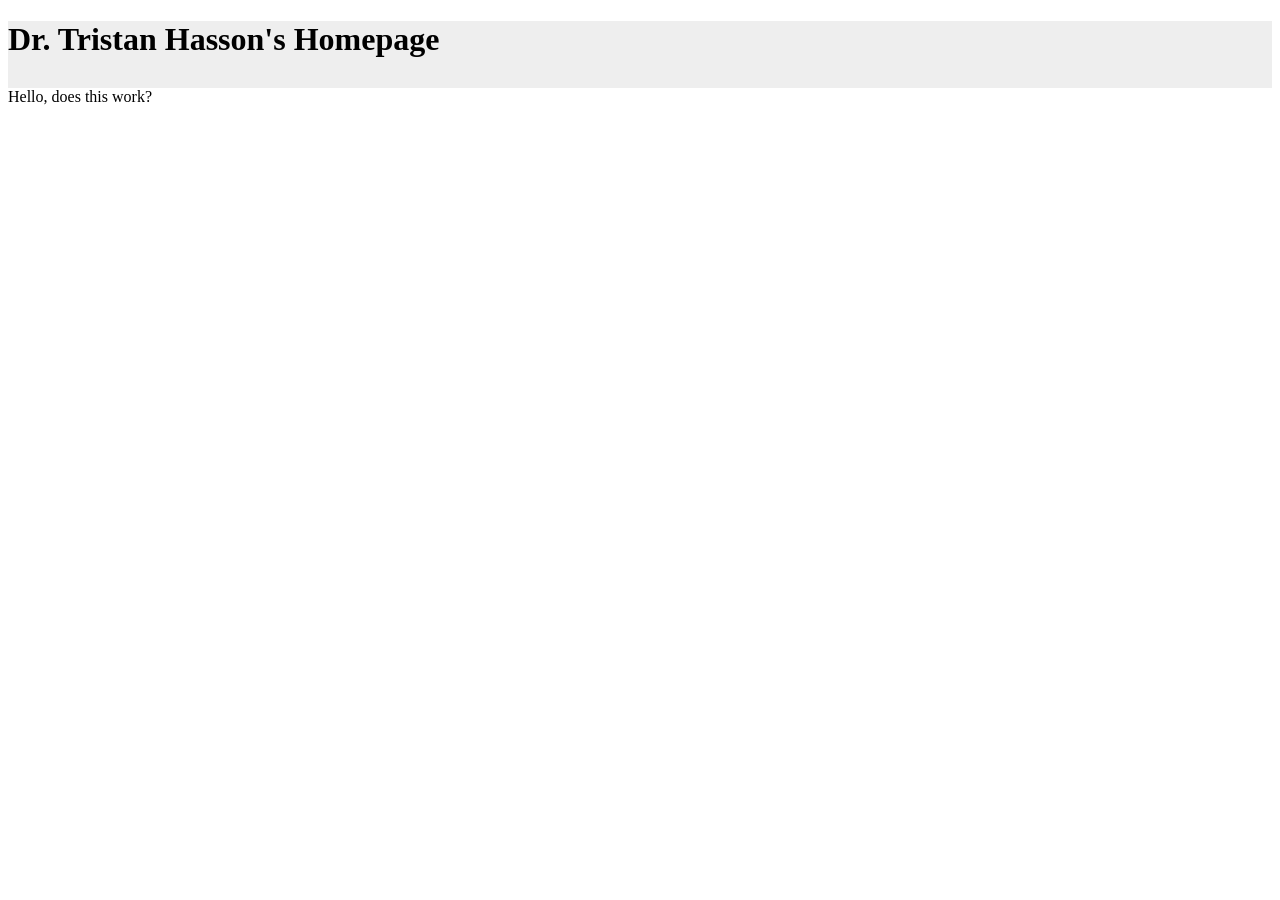
<file: index.html>
<!DOCTYPE html>
<html>
    <head>
        <title>
            Tristan Hasson's Homepage
        </title>
        <style type = "text/css">
            #header {
                width: 100%;
                height: 50pt;
                background-color: #eeeeee;
            }
        </style>
    </head>
    <body>
        <div id="header">
            <h1>Dr. Tristan Hasson's Homepage</h1>
        </div>
        Hello, does this work?
    </body>
</html>
</file>
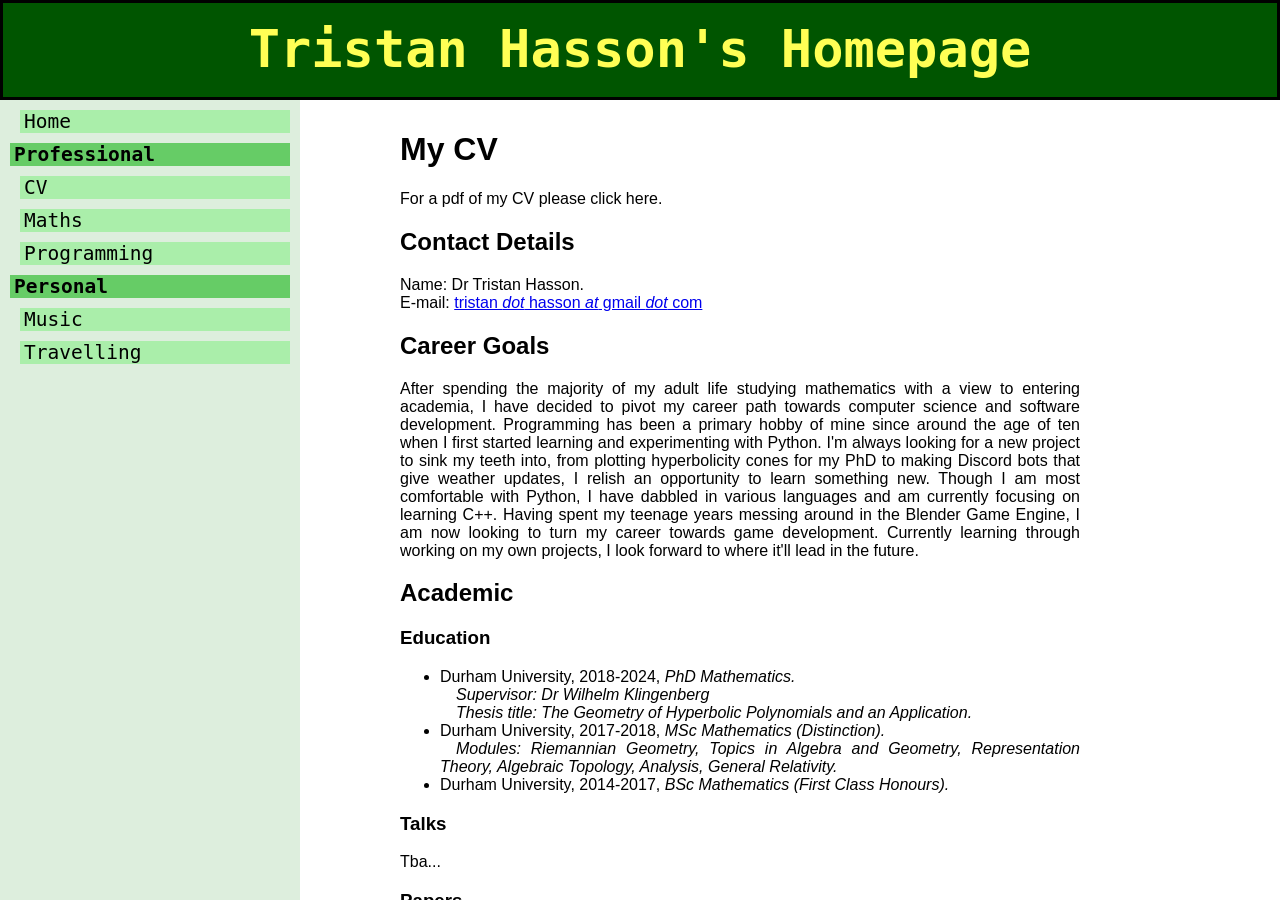
<file: cv.html>
<!DOCTYPE html>
<html>
    <head>
        <title>
            Tristan Hasson's Homepage
        </title>
        <link rel="stylesheet" href="styles.css">
    </head>
    <body>
        <div id="header">
            <h1>Tristan Hasson's Homepage</h1>
        </div>
        <div id="main">
            <div id="sidebar">
                <a href="index.html">Home</a>
                <h2>Professional</h1>
                <a href="cv.html">CV</a>
                <a href="maths.html">Maths</a>
                <a href="programming.html">Programming</a>
                <h2>Personal</h1>
                <a href="empty.html">Music</a>
                <a href="empty.html">Travelling</a>
            </div>
            <div id="content">
                <h1>My CV</h1>
                <p>For a pdf of my CV please click here.</p>
                <h2>Contact Details</h2>
                <p>Name: Dr Tristan Hasson.<br>E-mail: <a href="mailto:tristan.hasson@gmail.com">tristan <i>dot</i> hasson <i>at</i> gmail <i>dot</i> com</a></p>
                <h2>Career Goals</h2>
                <p>
                    After spending the majority of my adult life studying mathematics with a view to entering academia, I have decided to pivot my career path towards computer science and software development. Programming has been a primary hobby of mine since around the age of ten when I first started learning and experimenting with Python. I'm always looking for a new project to sink my teeth into, from plotting hyperbolicity cones for my PhD to making Discord bots that give weather updates, I relish an opportunity to learn something new. Though I am most comfortable with Python, I have dabbled in various languages and am currently focusing on learning C++. Having spent my teenage years messing around in the Blender Game Engine, I am now looking to turn my career towards game development. Currently learning through working on my own projects, I look forward to where it'll lead in the future.
                </p>
                <h2>Academic</h2>
                <h3>Education</h3>
                <ul>
                    <li>
                        Durham University, 2018-2024, <i>PhD Mathematics.</i>
                        <p style="text-indent: 1em; margin:0px; padding:0px"><i>Supervisor: Dr Wilhelm Klingenberg</i></p>
                        <p style="text-indent: 1em; margin:0px; padding:0px"><i>Thesis title: The Geometry of Hyperbolic Polynomials and an Application.</i></p>
                    </li>
                    <li>
                        Durham University, 2017-2018, <i>MSc Mathematics (Distinction).</i>
                        <p style="text-indent: 1em; margin:0px; padding:0px"><i>Modules: Riemannian Geometry, Topics in Algebra and Geometry, Representation Theory, Algebraic Topology, Analysis, General Relativity.</i></p>
                    </li>
                    <li>Durham University, 2014-2017, <i>BSc Mathematics (First Class Honours).</i></li>
                </ul>
                <h3>Talks</h3>
                Tba...
                <h3>Papers</h3>
                <ul>
                    <li><i>Nuij Sequences for Garding Hyperbolic Polynomials</i>, June 2024, <i>(unpublished)</i>, <a href=https://doi.org/10.48550/arXiv.2306.13978 target="_blank">arXiv link</a>.</li>
                    <li><i>A Rigidity Theorem for Spacelike Hypersurfaces in de Sitter Space</i>, June 2020, <i>(unpublished)</i>, <a href=https://doi.org/10.48550/arXiv.2006.04564 target="_blank">arXiv link</a>.</li>
                </ul>
                <h2>Experience</h2>
                <h3>Teaching</h3>
                I was a tutor and marker for Durham University throughout my PhD.
                <ul>
                    <li>Linear Algebra I Tutor and Marker (2018/19, 2019/20)</li>
                    <li>Analysis I Tutor and Marker (2018/19)</li>
                    <li>Programming I Demonstrator (2019/20, 2021/22)</li>
                    <li>Maths for Earth Sciences Tutor (2018/19)</li>
                    <li>Analysis in Many Variables Marker (2018/19)</li>
                    <li>Differential Geometry III Marker (2018/19)</li>
                    <li>Analysis IV Marker (2019/20)</li>
                </ul>
                <h3>Durham Sports and Societies</h3>
                <ul>
                    <li>
                        Pool (2014-2022). I played for my college from 2014 until 2022 and for the university in the academic years 2015/16, 2016/17, 2021/22. During this time I was my college club captain which involved organising players and captains for around eight teams of six at the start of the year. I also organised training and made sure teams ran smoothly throughout the year. I was also my college A team captain which involved organising fixtures with other teams and checking availability and finding substitutes for my own team. Later on I organised my college's first alumni tournament, for graduates to come back and play against current students. I played for my university in nationwide BUCS tournaments and captained the 2nd team for one year. I took the role of pool league secretary for the university for one year which involved resolving disputes between teams and submitting fixture results to the database.
                        <ul>
                            <li>St. Aidan's College club captain (2016-2018)</li>
                            <li>St. Aidan's College A team captain (2015-2018)</li>
                            <li>Durham University 2nd team captain (2016-2017)</li>
                            <li>Durham University Pool League secretary (2017-2018)</li>
                            <li>St. Aidan's College alumni tournament organiser (2020)</li>
                        </ul>
                    </li>
                    <li>
                        Badminton (2014-2019). I played for my college men's A team from 2014 until 2019 and captained my college mixed team (which I organised the creation of) from 2017 until 2019.
                        <ul>
                            <li>St. Aidan's College mixed team captain (2017-2019)</li>
                        </ul>
                    </li>
                </ul>
            </div>
        </div>
    </body>
</html>
</file>
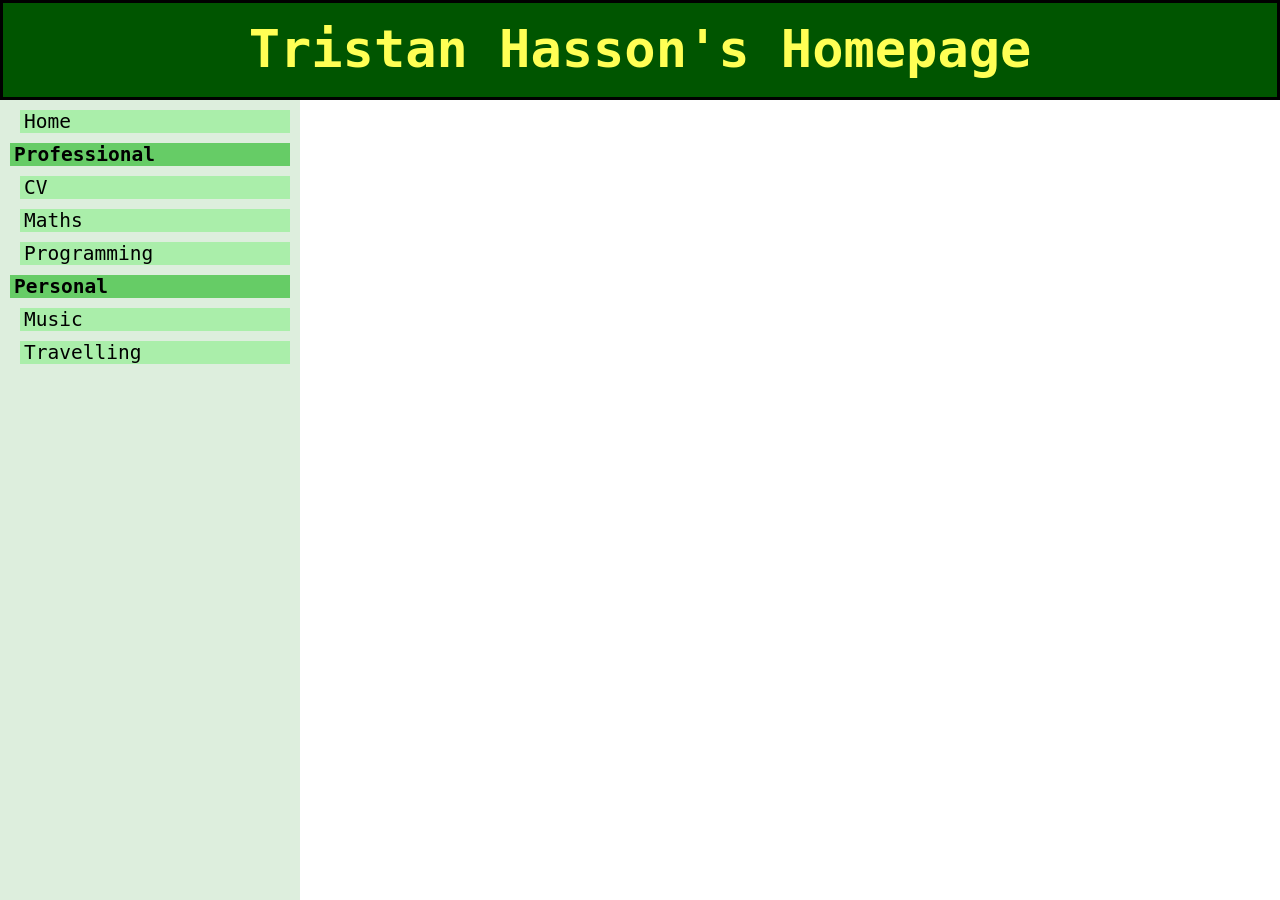
<file: empty.html>
<!DOCTYPE html>
<html>
    <head>
        <title>
            Tristan Hasson's Homepage
        </title>
        <link rel="stylesheet" href="styles.css">
    </head>
    <body>
        <div id="header">
            <h1>Tristan Hasson's Homepage</h1>
        </div>
        <div id="main">
            <div id="sidebar">
                <a href="index.html">Home</a>
                <h2>Professional</h1>
                <a href="cv.html">CV</a>
                <a href="maths.html">Maths</a>
                <a href="programming.html">Programming</a>
                <h2>Personal</h1>
                <a href="empty.html">Music</a>
                <a href="empty.html">Travelling</a>
            </div>
            <div id="content">
            </div>
        </div>
    </body>
</html>
</file>
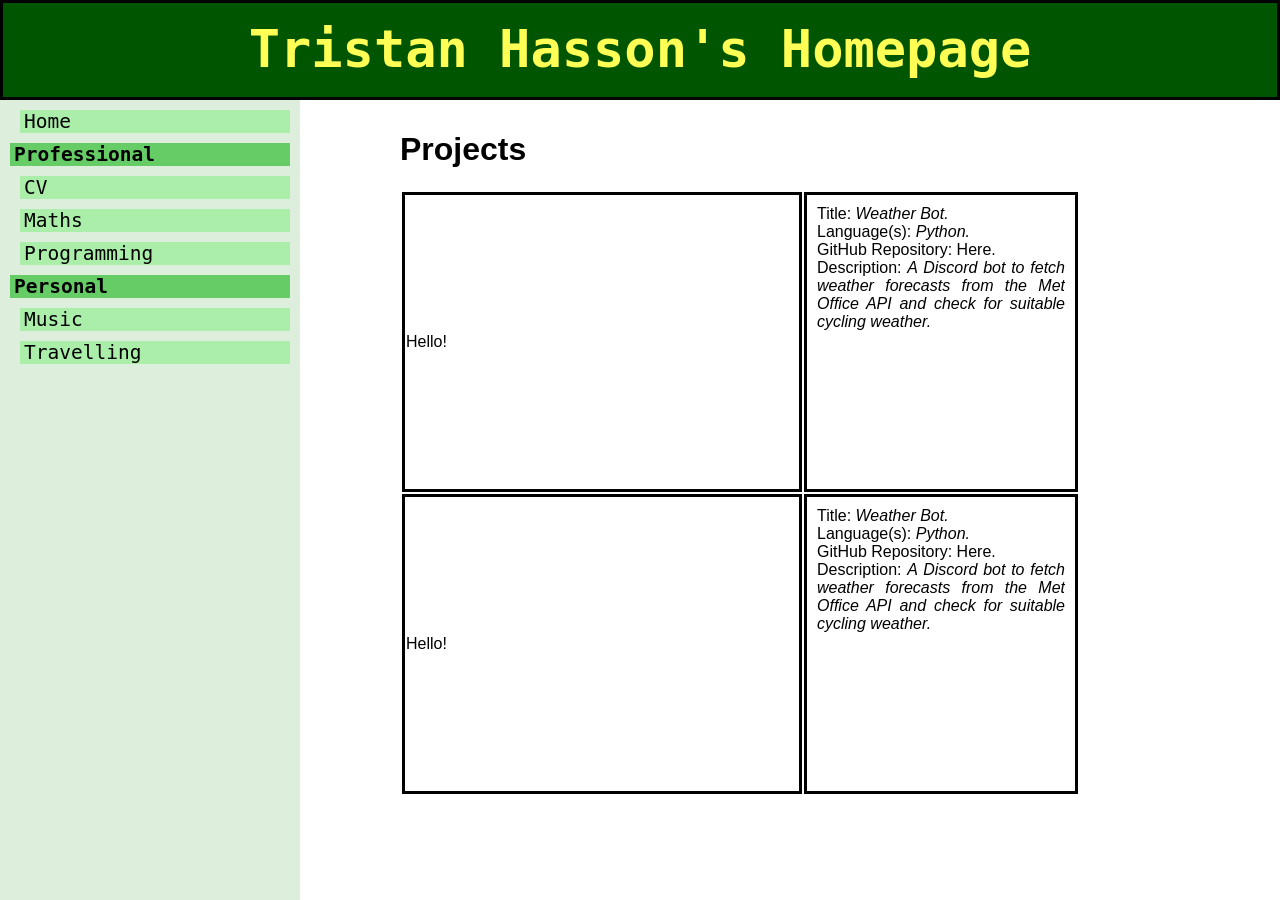
<file: programming.html>
<!DOCTYPE html>
<html>
    <head>
        <title>
            Tristan Hasson's Homepage
        </title>
        <link rel="stylesheet" href="styles.css">
    </head>
    <body>
        <div id="header">
            <h1>Tristan Hasson's Homepage</h1>
        </div>
        <div id="main">
            <div id="sidebar">
                <a href="index.html">Home</a>
                <h2>Professional</h1>
                <a href="cv.html">CV</a>
                <a href="maths.html">Maths</a>
                <a href="programming.html">Programming</a>
                <h2>Personal</h1>
                <a href="empty.html">Music</a>
                <a href="empty.html">Travelling</a>
            </div>
            <div id="content">
                <h1>Projects</h1>
                <table class="prog">
                    <tr class="prog">
                        <td class="progimg">Hello!</td>
                        <td class="progdesc">
                            <div>Title: <i>Weather Bot.</i></div>
                            <div>Language(s): <i>Python.</i></div>
                            <div>GitHub Repository: Here.</div>
                            <div class="projdesc">Description: <i>A Discord bot to fetch weather forecasts from the Met Office API and check for suitable cycling weather.</i></div>
                        </td>
                    </tr>
                    <tr class="prog">
                        <td class="progimg">Hello!</td>
                        <td class="progdesc">
                            <div>Title: <i>Weather Bot.</i></div>
                            <div>Language(s): <i>Python.</i></div>
                            <div>GitHub Repository: Here.</div>
                            <div class="projdesc">Description: <i>A Discord bot to fetch weather forecasts from the Met Office API and check for suitable cycling weather.</i></div>
                        </td>
                    </tr>
                </table>
            </div>
        </div>
    </body>
</html>
</file>
<file: styles.css>
* {
    box-sizing: border-box;
}
body {
    font-family: sans-serif;
    margin: 0px;
    padding: 0px;
    height:100vh;
}
#header {
    width: 100%;
    height:100px;
    background-color: #005500;
    text-align: center;
    font-family: monospace;
    border: #000000;
    border-style:solid;
}
#header h1 {
    margin: 0px;
    padding-top: 16px;
    color: #ffff55;
    font-size: 4em;
    white-space: nowrap;
}
#main {
    display: flex;
    height: calc(100vh - 100px);
}
#sidebar {
    padding:10px;
    width: 300px;
    height:100%;
    background-color: #ddeedd;
    font-family: monospace;
}
#sidebar h2 {
    background-color: #66cc66;
    margin: 0px;
    margin-bottom: 10px;
    padding-left: 4px;
    font-size: 1.5em;
}
#sidebar a {
    display: block;
    color: #000000;
    background-color: #aaeeaa;
    margin-bottom:10px;
    margin-left: 10px;
    padding-left:4px;
    font-size: 1.5em;
    text-decoration: none;
}
#sidebar a:hover {
    background-color: #ffffff;
}
#content {
    padding:10px;
    padding-left:100px;
    padding-right:200px;
    width: calc(100vw - 300px);
    overflow-y: scroll;
    text-align: justify;
}
table.prog {
    border-style:none;
}
tr.prog {
    height:300px;
}
td.progimg {
    width:400px;
    border-style:solid;
}
td.progdesc {
    padding:10px;
    height:300px;
    display:flex;
    flex-direction: column;
    border-style:solid;
}
.projdesc {
    overflow-y: scroll;
}
</file>
